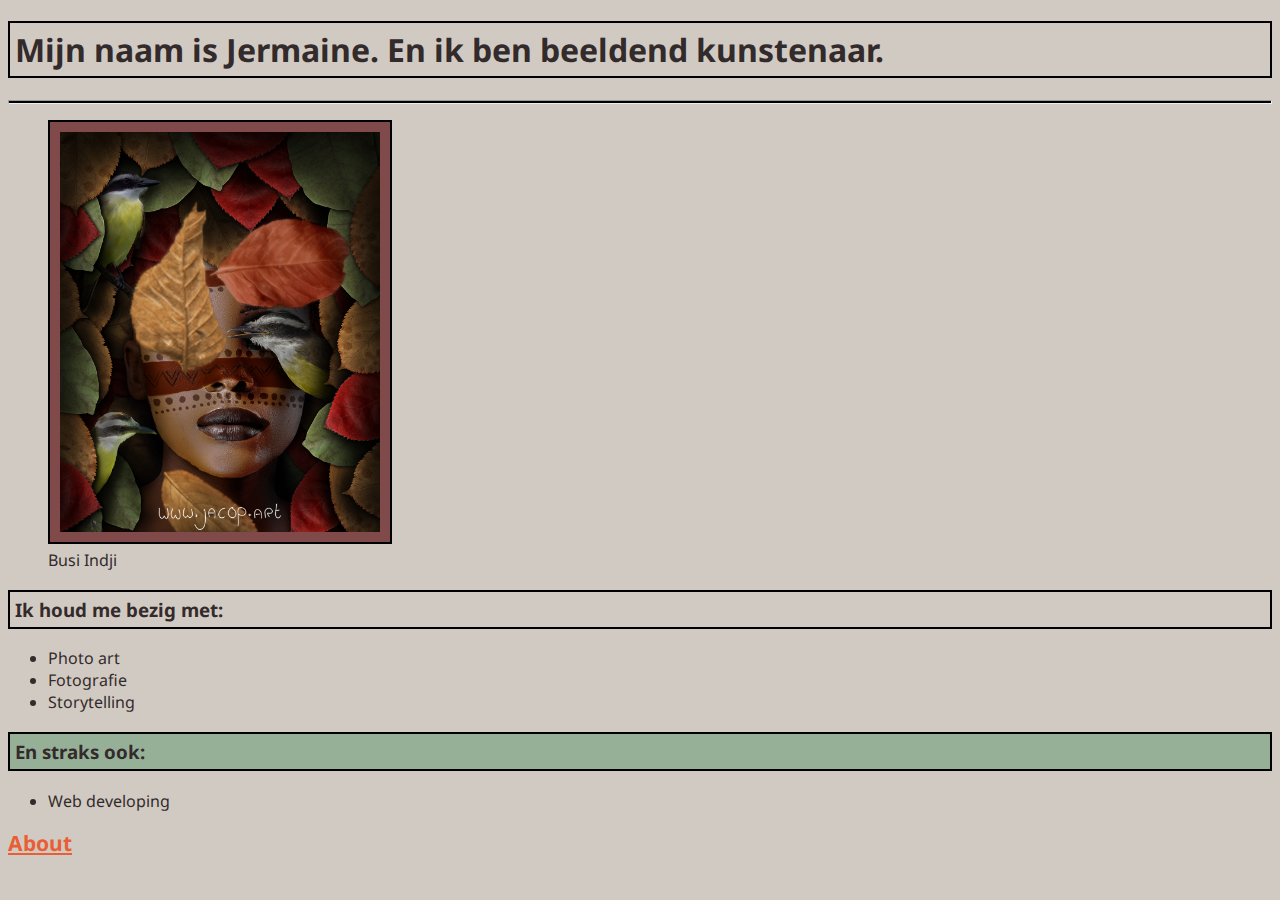
<file: opdracht_4/index.html>
<!DOCTYPE html>
<html>

<head>
    <title> Jermaine is Jacop the storytelling photo artist.</title>
    <link rel="preconnect" href="https://fonts.googleapis.com">
<link rel="preconnect" href="https://fonts.gstatic.com" crossorigin>
<link href="https://fonts.googleapis.com/css2?family=Noto+Sans&display=swap" rel="stylesheet">
<link rel="stylesheet" href="style.css">
</head>


<body>
    <header>
        <h1 class="black-border">Mijn naam is Jermaine. En ik ben beeldend kunstenaar.</h1>
    </header>
    <hr>

    <main>
        <figure>
            <img class="plaatje" height="400" src="img/Busi indji.jpg" alt="fotokunstwerk van afro-surinaamse entiteit">
            <figcaption>Busi Indji</figcaption>
        </figure>


        <h3 class="black-border">Ik houd me bezig met:</h3>

        <ul>
            <li id="photo-art">Photo art</li>
            <li id="fotografie">Fotografie</li>
            <li id="storytelling">Storytelling</li>
        </ul>

        <h3 class="black-border" id="green-background">En straks ook:</h3>

        <ul>
            <li id="web-dev">Web developing</li>
        </ul>
    </main>



    <nav>
        <a href="about.html">
            <h2>About</h2>
        </a>
    </nav>


</body>

</html>
</file>
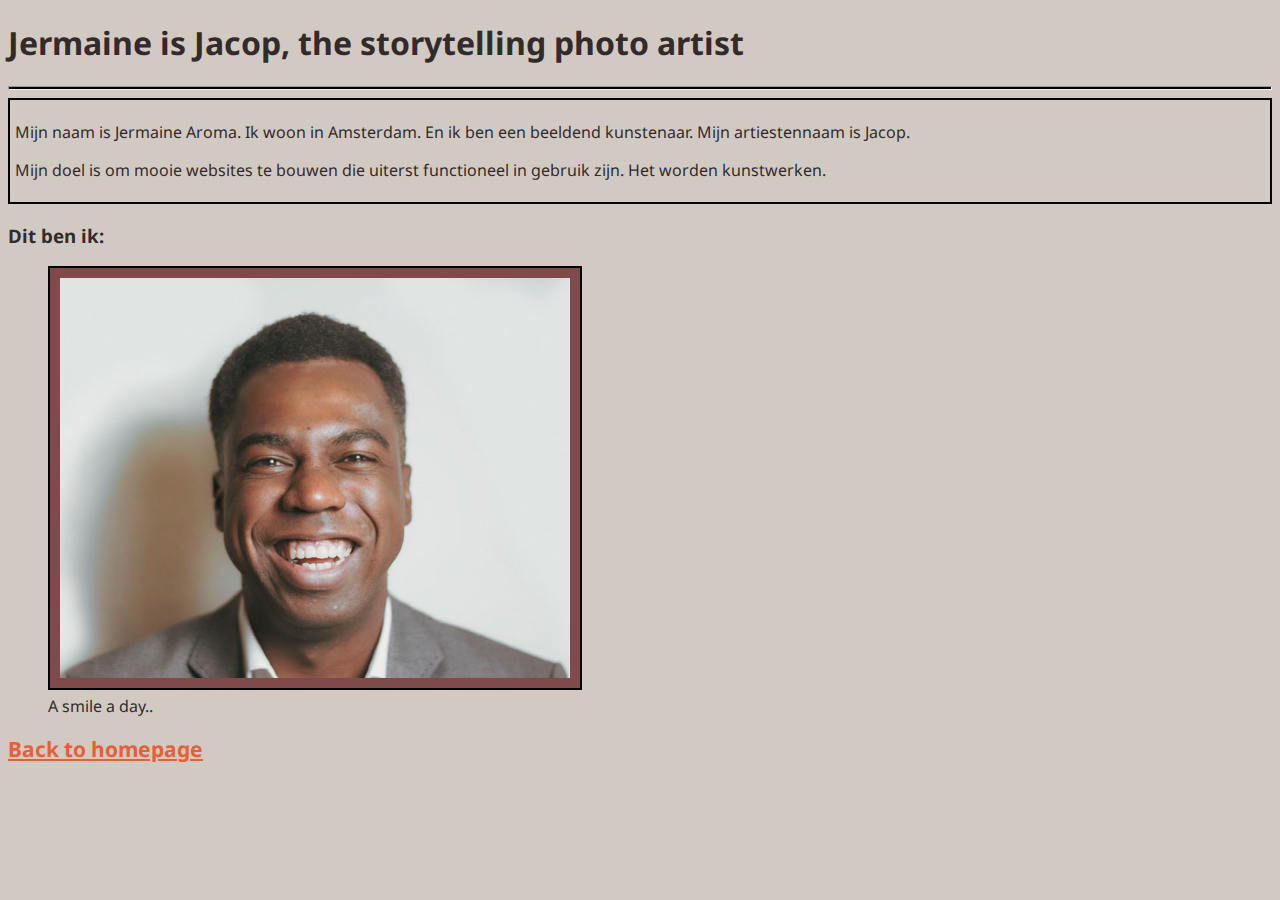
<file: opdracht_4/about.html>
<!DOCTYPE html>
<html>
    <head>
        <title> About.</title>
        <link rel="stylesheet" href="style.css">
        <link rel="preconnect" href="https://fonts.googleapis.com">
<link rel="preconnect" href="https://fonts.gstatic.com" crossorigin>
<link href="https://fonts.googleapis.com/css2?family=Noto+Sans&display=swap" rel="stylesheet">
    </head>
    <body>
        <header><h1>Jermaine is Jacop, the storytelling photo artist</h1></header>
        <hr />
        <main><div class="black-border"><p>Mijn naam is Jermaine Aroma. Ik woon in Amsterdam. En ik ben een beeldend kunstenaar. Mijn artiestennaam is Jacop.</p>  
            <p>Mijn doel is om mooie websites te bouwen die uiterst functioneel in gebruik zijn. Het worden kunstwerken.</p></div>
        

            <h3>Dit ben ik:</h3>
            
            <figure>
                <img class="plaatje" height="400" src="img/About me 2.jpg" alt="foto van Jermaine Aroma"> 
                <figcaption>A smile a day..</figcaption>
            </figure>
            
        </main>    
        
        <nav><a href="index.html"><h2>Back to homepage</h2></a></nav>
        

    </body>
</html>
</file>
<file: opdracht_4/style.css>
body { 
    font-family: 'Noto Sans', sans-serif;
    color: rgb(51, 43, 43);
    background-color: #d1cac2;
}

hr {
    height: 2px;
    background-color: black;
}

.black-border {
    border: 2px solid black;
    padding: 5px;
    margin-left: auto;
}

.plaatje {
	border: 2px solid rgb(0, 0, 0);
	background-color: #804a4a;
	padding: 10px;}

.photo-art {
    color: rgb(104, 104, 158);
}    

.fotografie {
    color: rgb(81, 116, 81);
}

.storytelling {
    color: rgb(179, 98, 66);
}

.web-dev {
    color: rgb(145, 114, 15);
}

a {
    color: rgb(233, 95, 53);
    font-size: 14px;
  }

  #green-background {
    background-color: #96b098;
}
</file>
